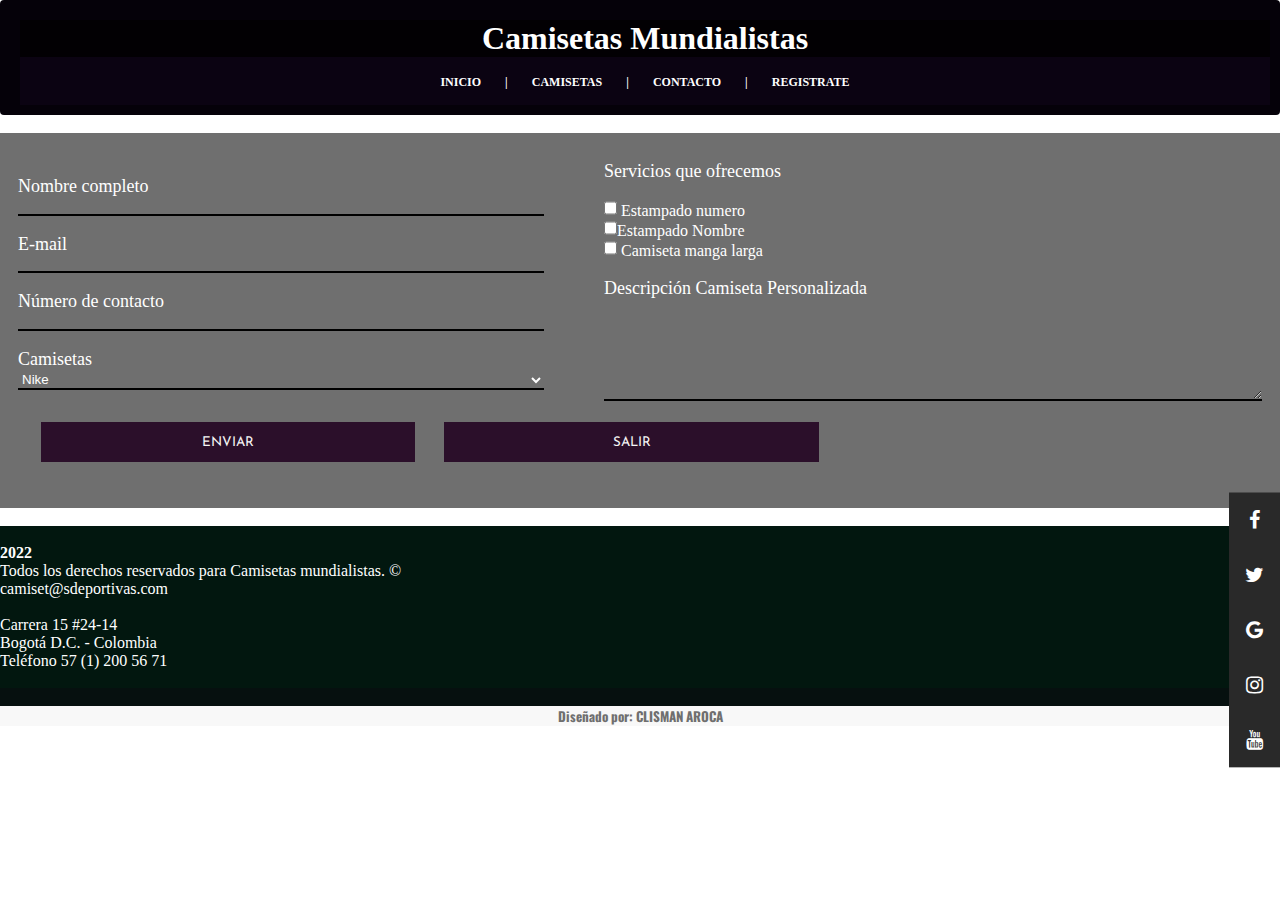
<file: html/Contacto.html>
<!DOCTYPE html>
<html lang="es">

<head>
    <meta http-equiv="content-type" content="text/html" charset="UTF-8">
    <title>InterioresDita - Contacto</title>
    <meta name="viewport" content="width=device-width, initial-scale=1.0">
    <link rel="stylesheet" href="https://cdn.jsdelivr.net/npm/bootstrap@4.6.0/dist/css/bootstrap.min.css" integrity="sha384-B0vP5xmATw1+K9KRQjQERJvTumQW0nPEzvF6L/Z6nronJ3oUOFUFpCjEUQouq2+l" crossorigin="anonymous">
    <link rel="stylesheet" type="text/css" href="../CSS/Formavanz_estilos.css">
    <link rel="stylesheet" type="text/css" href="../CSS/EstiloContacto.css">
    <link rel="stylesheet" href="../CSS/estilo1std.css">
    <link rel="icon" href="../Img/camiseta nike.png" type="image/png" />

</head>

<body>
    <link rel="stylesheet" href="https://cdnjs.cloudflare.com/ajax/libs/font-awesome/4.7.0/css/font-awesome.min.css">

    <!-- The social media icon bar -->
    <div class="icon-bar">
        <a href="https://es-la.facebook.com/" class="facebook"><i class="fa fa-facebook"></i></a>
        <a href="https://twitter.com" class="twitter"><i class="fa fa-twitter"></i></a>
        <a href="https://google.com" class="google"><i class="fa fa-google"></i></a>
        <a href="https://instagram.com" class="instagram"><i class="fa fa-instagram"></i></a>
        <a href="https://youtube.com" class="youtube"><i class="fa fa-youtube"></i></a>
    </div>
    <header>
        <div class="container-fluid Heady">
            <center>
            <h1>Camisetas Mundialistas</h1>
            <nav id="menu">
                <ul class="mainmenu">
                    <li><a class="menu" href="../Index.html">INICIO</a></li>
                    <li>|</li>
                    <li><a class="menu" href="ProductosCarr2.html">CAMISETAS</a></li>
                    <li>|</li>
                    <li><a class="menu" href="Contacto.html">CONTACTO</a></li>
                    <li>|</li>
                    <li><a class="menu" href="Registro.html">REGISTRATE</a></li>
                </ul>
            </nav>
        </div>
    </header>
    <br>

    <div class="container">
        <div class="main row Gris">
            <form action="mailto:cuenta usuario@dominio" method="post" enctype="text/plain">
                <fieldset>
                    <table>
                        <tr>
                            <td class="td-table">
                                <label for="nombre">Nombre completo</label><br>
                                <input class="input-Contact" name="nombre" type="text" placeholder="" required="">
                                <br><br>
                                <label for="Email">E-mail</label><br>
                                <input class="input-Contact" name="email" type="email" placeholder="" required="">
                                <br><br>
                                <label for="Numero">Número de contacto</label><br>
                                <input class="input-Contact" name="Numero" type="text" placeholder="" required="">
                                <br><br>
                                <label for="Servicio">Camisetas</label><br>
                                <select class="input-Contact" name="select inputs">
                     <option>Nike</option>
                     <option>Adidas</option>
                     <option>Ambas</option>
                    </select>
                            </td class="td-table">
                            <td>
                                <label for="Producto">Servicios que ofrecemos</label>
                                <br><br>
                                <input name="Dormitorio" type="checkbox"> Estampado numero<br>
                                <input name="Sala" type="checkbox">Estampado Nombre<br>
                                <input name="Comedor" type="checkbox"> Camiseta manga larga<br>
                                <br>
                                <label for="coment">Descripción Camiseta Personalizada</label><br>
                                <textarea class="coment" name="mensaje" rows="10" cols="80"></textarea>
                            </td>
                        </tr>
                    </table>
                </fieldset>
                <button type="submit" class="btn-2" onclick="recargar();">ENVIAR</button>
                <button type="reset" class="btn-2">SALIR</button>
            </form>

        </div>
    </div>
    <br>
    <footer>
        <div class="container-fluid">
            <div class="row Azulito">
                <div class="col-xs-12 col-sm-8">
                    <br><b>2022</b> <br>Todos los derechos reservados para Camisetas mundialistas. &copy; <br> camiset@sdeportivas.com
                </div>
                <div class="col-xs-12 col-sm-4">
                    <br> Carrera 15 #24-14 <br>Bogotá D.C. - Colombia <br>Teléfono 57 (1) 200 56 71
                    <br>
                </div>
                <br>
            </div>
            <br>
            <div class="row">
                <div class="col-md-12 Blanco">
                    <center>
                        <h5 class="designBy">
                            Diseñado por: CLISMAN AROCA
                        </h5>
                    </center>
                </div>
            </div>
        </div>

    </footer>

    <script>
        function recargar() {
            window.location.reload();
        }
    </script>
    <script src="https://code.jquery.com/jquery-3.5.1.slim.min.js" integrity="sha384-DfXdz2htPH0lsSSs5nCTpuj/zy4C+OGpamoFVy38MVBnE+IbbVYUew+OrCXaRkfj" crossorigin="anonymous"></script>
    <script src="https://cdn.jsdelivr.net/npm/bootstrap@4.6.0/dist/js/bootstrap.bundle.min.js" integrity="sha384-Piv4xVNRyMGpqkS2by6br4gNJ7DXjqk09RmUpJ8jgGtD7zP9yug3goQfGII0yAns" crossorigin="anonymous"></script>
</body>

</html>
</file>
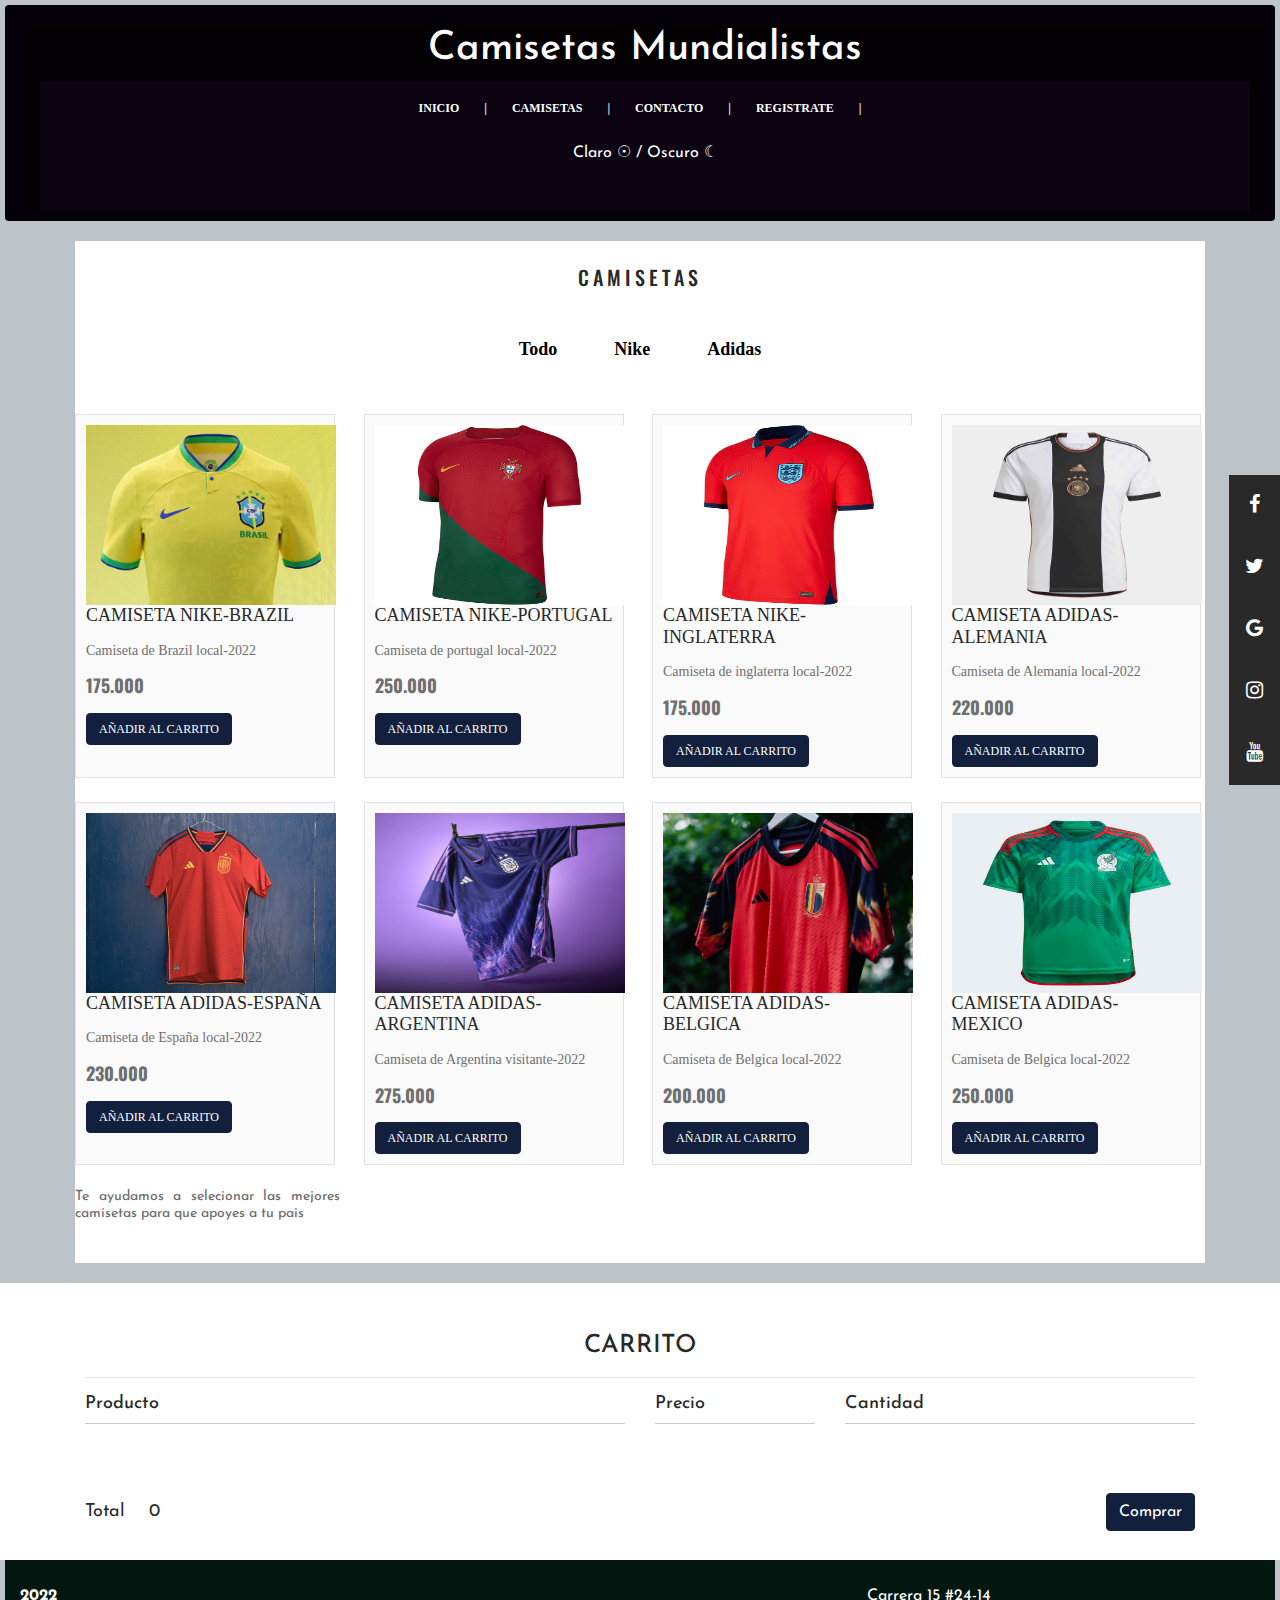
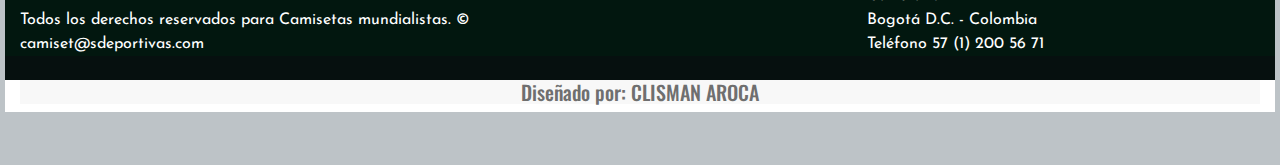
<file: html/ProductosCarr2.html>
<!DOCTYPE html>
<html lang="en">

<head>
    <meta charset="UTF-8">
    <meta name="viewport" content="width=device-width, initial-scale=1.0">
    <link rel="stylesheet" href="https://stackpath.bootstrapcdn.com/bootstrap/4.5.2/css/bootstrap.min.css" integrity="sha384-JcKb8q3iqJ61gNV9KGb8thSsNjpSL0n8PARn9HuZOnIxN0hoP+VmmDGMN5t9UJ0Z" crossorigin="anonymous">
    <link rel="stylesheet" href="https://cdn.jsdelivr.net/npm/bootstrap@4.6.0/dist/css/bootstrap.min.css" integrity="sha384-B0vP5xmATw1+K9KRQjQERJvTumQW0nPEzvF6L/Z6nronJ3oUOFUFpCjEUQouq2+l" crossorigin="anonymous">
    <link rel="stylesheet" type="text/css" href="../CSS/EstiloFiltros.css">
    <link rel="stylesheet" href="../CSS/estilo1std.css">
    <link rel="stylesheet" type="text/css" href="../CSS/Oscuro.css">
    <link rel="icon" href="../Img/camiseta nike.png" type="image/png" />
    <title>Camisetas Mundialistas-camisetas</title>
</head>

<body class="bodyL" id="body">

    <link rel="stylesheet" href="https://cdnjs.cloudflare.com/ajax/libs/font-awesome/4.7.0/css/font-awesome.min.css">

    <!-- The social media icon bar -->
    <div class="icon-bar">
        <a href="https://es-la.facebook.com/" class="facebook"><i class="fa fa-facebook"></i></a>
        <a href="https://twitter.com" class="twitter"><i class="fa fa-twitter"></i></a>
        <a href="https://google.com" class="google"><i class="fa fa-google"></i></a>
        <a href="https://instagram.com" class="instagram"><i class="fa fa-instagram"></i></a>
        <a href="https://youtube.com" class="youtube"><i class="fa fa-youtube"></i></a>
    </div>
    <header>
        <div class="container-fluid Heady">
            <center>
            <h1>Camisetas Mundialistas</h1>
            <nav id="menu">
                <ul class="mainmenu">
                    <li><a class="menu" href="../Index.html">INICIO</a></li>
                    <li>|</li>
                    <li><a class="menu" href="ProductosCarr2.html">CAMISETAS</a></li>
                    <li>|</li>
                    <li><a class="menu" href="Contacto.html">CONTACTO</a></li>
                    <li>|</li>
                    <li><a class="menu" href="Registro.html">REGISTRATE</a></li>
                    <li>|</li>
                    <li>
                        <form action="">
                            <input id="boton" class="btn btn-default" type="button" value="Claro &#9737; / Oscuro &#9790;">
                        </form>
                    </li>
                </ul>
            </nav>
        </div>
    </header>



    <!-- START SECTION STORE -->
    <div class="container containerL" id="Container">
        <div class="main row Blanco" id="Blanco">
            <section class="author-archive col-md-12">
                <div class="Contenido1"><br>
                    <h1 class="Title-Prod">CAMISETAS </h1>
                    <input type="radio" id="TODOS" name="categories" value="TODOS" checked>
                    <input type="radio" id="Habitacion" name="categories" value="Habitacion">
                    <input type="radio" id="Salas" name="categories" value="Salas">

                    <ol class="filters">
                        <li>
                            <label for="TODOS">Todo</label>
                        </li>
                        <li>
                            <label for="Habitacion">Nike</label>
                        </li>
                        <li>
                            <label for="Salas">Adidas</label>
                        </li>
                    </ol>

                    <ol class="posts">
                        <!--Habitaciones-->
                        <li class="post" data-category="Habitacion">

                            <div class="item">
                                <img class="item-image" src="../Img/brazil.jpg"><br>
                                <h2 class="item-title">
                                    <p class="Subtitilo">CAMISETA NIKE-BRAZIL</p>
                                </h2>
                                <h2>
                                    <p class="Descripcion">Camiseta de Brazil local-2022</p>
                                </h2>
                                <div class="item-details"></div>
                                <h4 class="item-price">
                                    <p class="Precio"><b>175.000</b></p>
                                </h4>
                                <button class="item-button btn btn-primary addToCart">AÑADIR AL CARRITO</button>
                            </div>
                        </li>

                        <li class="post" data-category="Habitacion">
                            <div class="item">
                                <img class="item-image" src="../Img/portugal nike.jpg"><br>
                                <h2 class="item-title">
                                    <p class="Subtitilo">CAMISETA NIKE-PORTUGAL</p>
                                </h2>
                                <h2>
                                    <p class="Descripcion">Camiseta de portugal local-2022</p>
                                </h2>
                                <div class="item-details">
                                    <h4 class="item-price">
                                        <p class="Precio"><b>250.000</b></p>
                                    </h4>
                                    <button class="item-button btn btn-primary addToCart">AÑADIR AL CARRITO</button>
                                </div>
                            </div>
                        </li>

                        <li class="post" data-category="Habitacion">
                            <div class="item">
                                <img class="item-image" src="../Img/inglaterra 2022.jpg"><br>
                                <h2 class="item-title">
                                    <p class="Subtitilo">CAMISETA NIKE-INGLATERRA</p>
                                </h2>
                                <h2>
                                    <p class="Descripcion">Camiseta de inglaterra local-2022</p>
                                </h2>
                                <div class="item-details">
                                    <h4 class="item-price">
                                        <p class="Precio"><b>175.000</b></p>
                                    </h4>
                                    <button class="item-button btn btn-primary addToCart">AÑADIR AL CARRITO</button>
                                </div>
                            </div>
                        </li>

                        <!--salas-->

                        <li class="post" data-category="Salas Comedor">
                            <div class="item">
                                <img class="item-image " src="../Img/alemania 2022.jpg"><br>
                                <h2 class="item-title">
                                    <p class="Subtitilo">CAMISETA ADIDAS-ALEMANIA</p>
                                </h2>
                                <h2>
                                    <p class="Descripcion">Camiseta de Alemania local-2022</p>
                                </h2>
                                <div class="item-details ">
                                    <h4 class="item-price ">
                                        <p class="Precio"><b>220.000</b></p>
                                    </h4>
                                    <button class="item-button btn btn-primary addToCart ">AÑADIR AL CARRITO</button>
                                </div>
                            </div>
                        </li>

                        <li class="post" data-category="Salas">
                            <div class="item">
                                <img class="item-image " src="../Img/españa 2022.jpg"><br>
                                <h2 class="item-title">
                                    <p class="Subtitilo">CAMISETA ADIDAS-ESPAÑA</p>
                                </h2>
                                <h2>
                                    <p class="Descripcion">Camiseta de España local-2022</p>
                                </h2>
                                <div class="item-details ">
                                    <h4 class="item-price ">
                                        <p class="Precio"><b>230.000</b></p>
                                    </h4>
                                    <button class="item-button btn btn-primary addToCart ">AÑADIR AL CARRITO</button>
                                </div>
                            </div>
                        </li>

                        <li class="post" data-category="Salas">
                            <div class="item">
                                <img class="item-image " src="../Img/argentina 2022.jpeg"><br>
                                <h2 class="item-title">
                                    <p class="Subtitilo">CAMISETA ADIDAS-ARGENTINA</p>
                                </h2>
                                <h2>
                                    <p class="Descripcion">Camiseta de Argentina visitante-2022</p>
                                </h2>
                                <div class="item-details ">
                                    <h4 class="item-price ">
                                        <p class="Precio"><b>275.000</b></p>
                                    </h4>
                                    <button class="item-button btn btn-primary addToCart ">AÑADIR AL CARRITO</button>
                                </div>
                            </div>
                        </li>

                        <li class="post" data-category="Salas">
                            <div class="item">
                                <img class="item-image " src="../Img/belgica 2022.jpg"><br>
                                <h2 class="item-title">
                                    <p class="Subtitilo">CAMISETA ADIDAS-BELGICA</p>
                                </h2>
                                <h2>
                                    <p class="Descripcion">Camiseta de Belgica local-2022</p>
                                </h2>
                                <div class="item-details ">
                                    <h4 class="item-price ">
                                        <p class="Precio"><b>200.000</b></p>
                                    </h4>
                                    <button class="item-button btn btn-primary addToCart ">AÑADIR AL CARRITO</button>
                                </div>
                            </div>
                        </li>

                        <li class="post" data-category="Salas">
                            <div class="item">
                                <img class="item-image " src="../Img/mexico 2022.jpg"><br>
                                <h2 class="item-title">
                                    <p class="Subtitilo">CAMISETA ADIDAS-MEXICO</p>
                                </h2>
                                <h2>
                                    <p class="Descripcion">Camiseta de Belgica local-2022</p>
                                </h2>
                                <div class="item-details ">
                                    <h4 class="item-price ">
                                        <p class="Precio"><b>250.000</b></p>
                                    </h4>
                                    <button class="item-button btn btn-primary addToCart ">AÑADIR AL CARRITO</button>
                                </div>
                            </div>
                        </li>
                                <h2>
                                    <p class="Descripcion">Te ayudamos a selecionar las mejores camisetas para que apoyes a tu pais</p>
                                </h2>
                            </div>
                        </li>
                </div>
            </section>
        </div>

        <!-- END SECTION STORE -->
        <!-- START SECTION SHOPPING CART -->
        <div class="row Blanco2" id="Blanco2">
            <section class="shopping-cart col-md-12">
                <div class="container "><br><br>
                    <h1 class="text-center">CARRITO</h1>
                    <hr>
                    <div class="row ">
                        <div class="col-6 ">
                            <div class="shopping-cart-header ">
                                <h6>Producto</h6>
                            </div>
                        </div>
                        <div class="col-2 ">
                            <div class="shopping-cart-header ">
                                <h6 class="text-truncate ">Precio</h6>
                            </div>
                        </div>
                        <div class="col-4 ">
                            <div class="shopping-cart-header ">
                                <h6>Cantidad</h6>
                            </div>
                        </div>
                    </div>
                    <!-- ? START SHOPPING CART ITEMS -->
                    <div class="shopping-cart-items shoppingCartItemsContainer ">
                    </div>
                    <!-- ? END SHOPPING CART ITEMS -->

                    <!-- START TOTAL -->
                    <div class="row ">
                        <div class="col-12 ">
                            <div class="shopping-cart-total d-flex align-items-center ">
                                <p class="mb-0 ">Total</p>
                                <p class="ml-4 mb-0 shoppingCartTotal ">0</p>
                                <div class="toast ml-auto bg-info " role="alert " aria-live="assertive " aria-atomic="true " data-delay="2000 ">
                                    <div class="toast-header ">
                                        <span>✅</span>
                                        <strong class="mr-auto ml-1 text-secondary ">Elemento en el carrito</strong>
                                        <button type="button " class="ml-2 mb-1 close " data-dismiss="toast " aria-label="Close ">
                                    <span aria-hidden="true ">&times;</span>
                                </button>
                                    </div>
                                    <div class="toast-body text-white ">
                                        Se aumentó correctamente la cantidad
                                    </div>
                                </div>
                                <button class="btn btn-success ml-auto comprarButton " type="button " onclick="BotonComprar();">Comprar</button>
                            </div>
                        </div>
                    </div>


                </div>

            </section>
        </div>
    </div>

    <footer>
        <div class="container-fluid">
            <div class="row Azulito">
                <div class="col-xs-12 col-sm-8">
                    <br><b>2022</b> <br>Todos los derechos reservados para Camisetas mundialistas. &copy; <br> camiset@sdeportivas.com
                </div>
                <div class="col-xs-12 col-sm-4">
                    <br> Carrera 15 #24-14 <br>Bogotá D.C. - Colombia <br>Teléfono 57 (1) 200 56 71
                    <br>
                </div>
                <br>
            </div>
            <br>
            <div class="row">
                <div class="col-md-12 Blanco">
                    <center>
                        <h5 class="designBy">
                            Diseñado por: CLISMAN AROCA
                        </h5>
                    </center>
                </div>
            </div>
        </div>

    </footer>

    <br><br>



    <!-- SCRIPTS -->
    <script src="../Js/OscuroProd.js"></script>
    <script src="../Js/tienda.js "></script>
    <script src="https://code.jquery.com/jquery-3.5.1.slim.min.js " integrity="sha384-DfXdz2htPH0lsSSs5nCTpuj/zy4C+OGpamoFVy38MVBnE+IbbVYUew+OrCXaRkfj " crossorigin="anonymous "></script>
    <script src="https://cdn.jsdelivr.net/npm/popper.js@1.16.1/dist/umd/popper.min.js " integrity="sha384-9/reFTGAW83EW2RDu2S0VKaIzap3H66lZH81PoYlFhbGU+6BZp6G7niu735Sk7lN " crossorigin="anonymous "></script>

</body>

</html>
</file>
<file: CSS/Formavanz_estilos.css>
.ValControl i{
        visibility: hidden;
        position:absolute;
        top:40%;
        right: 10px;
    }

.ValControl.success input{
    border-color:rgb(138, 33, 186);
}
.ValControl.error input{
    border-color:rgb(123, 43, 43);
}
.ValControl.success textarea{
    border-color:rgb(138, 33, 186);
}
.ValControl.error textarea{
    border-color:red;
}
.ValControl.success i.fa-check-circle{
    color:lime;
    visibility: visible;
    position: relative;
    margin: 1em;
}
.ValControl.error i.fa-exclamation-circle{
    color:red;
    visibility: visible;
    position: relative;
    margin-left: 1em;
}
.ValControl small{
    color:red;
    bottom:0;
    left:0;
    visibility: hidden;
}
.ValControl.error small{
    visibility: visible;
}
.text-muted {
    color: #fff !important;
}
</file>
<file: CSS/EstiloContacto.css>
.Gris {
    background-color: #6f6f6f !important;
    padding: 1em;
}

form {
    width: 100%;
    margin: 10px auto;
    color: #fff;
    margin-left: 0px;
}

td.td-table {
    width: 50%;
}

label {
    font-size: 18px;
    outline: none;
}

textarea {
    max-height: 100px;
    outline: none;
    color: #fff;
}

input:focus,
textarea:focus {
    outline: none;
    border-bottom: #8e1bb5 2px solid;
    background-color: #6f6f6f;
    cursor: pointer;
    color: #fff;
}

fieldset {
    border-style: none;
    outline: none;
    font-style: #fff;
    margin-left: 40px;
    margin: auto;
}

form button {
    width: 30%;
    margin: 15px 0px 20px 25px;
    height: 40px;
    background-color: #2b0f2a;
    border: 0px;
    color: whitesmoke;
}

form button:hover {
    background: #12203e;
    text-decoration: underline;
    color: #fff;
    cursor: pointer;
}

form input {
    height: 16px;
    box-sizing: border-box;
    border: 0px;
    outline: none;
    background-color: #6f6f6f;
    border-bottom: #000000 2px solid;
    font-style: #fff;
}

.input-Contact {
    width: 90%;
}

select {
    background-color: #6f6f6f;
    outline: none;
    border: 0px;
    color: #fff;
    border-bottom: #000000 2px solid;
}

select:focus {
    background-color: #12203e;
    outline: none;
}

textarea.coment {
    background-color: #6f6f6f;
    outline: none;
    border: 0px;
    color: #fff;
    border-bottom: #000000 2px solid;
}
</file>
<file: CSS/estilo1std.css>
@import url('https://fonts.googleapis.com/css2?family=Krona+One&display=swap');
            @import url('https://fonts.googleapis.com/css2?family=Josefin+Sans&family=Oswald:wght@500&display=swap');
            /* {
                outline: 1px red solid;
            }*/
            
            * {
                margin: 0;
                padding: 0;
            }
            
            .bodyL {
                background-color: #bdc3c7 !important;
                color: #000;
                margin: 5px !important;
                padding: 0 !important;
                font-family: 'Josefin Sans', sans-serif !important;
            }
            
            header {
                background-color: #050109 !important;
                border-radius: 4px;
                padding-left: 20px !important;
                padding-top: 20px !important;
                padding: 10px;
                color: #fff !important;
            }
            
            ul {
                padding: 0 0;
                margin: 0 0px;
                display: block;
                color: #fff i !important;
            }
            
            li {
                display: inline;
                list-style: none;
                margin: 0 0px;
                font: bold 12px Verdana;
                padding: 10px;
            }
            
            a.menu:hover {
                color: #65868B !important;
                text-decoration: none;
            }
            
            li a.menu:hover {
                padding-bottom: 10px;
                border-bottom: #F0CAA3 3px solid;
            }
            
            #menu {
                background: #0b0312;
                padding: 15px 15px;
            }
            
            a {
                color: #fff !important;
                text-decoration: none !important;
            }
            
            h3.subt {
                color: #292929;
                letter-spacing: 0.2em;
            }
            
            h3 {
                letter-spacing: 0.2em;
            }
            
            h3,
            h4,
            h5 {
                color: #6f6f6f;
                font-family: 'Oswald', sans-serif;
            }
            
            .row2 {
                margin-left: 0px !important;
            }
            
            p.Descripcion {
                text-align: justify;
            }
            
            .Heady {
                background-color: #020003 !important;
            }
            
            .Azul {
                background-color: #12203e !important;
            }
            
            .Blanco {
                background-color: #fff !important;
            }
            
            .Blanco2 {
                background-color: #fff !important;
            }
            
            .Blanco3 {
                background-color: #fff !important;
            }
            
            .Azulito {
                background-color: #02170f !important;
            }
            
            .Widget-1,
            .Widget-2,
            .Widget-3,
            .Widget-4,
            .Widget-5,
            .Widget-6,
            .Widget-7,
            .Widget-8 {
                background-color: #12203e !important;
                color: #fff;
                border: #fff 8px solid;
                /*padding: 20px !important;*/
            }
            
            .containerL {
                background-color: #bdc3c7 !important;
                padding: 20px !important;
                border-radius: 4px !important;
            }
            
            Footer {
                background-color: #06100f;
                color: #fff;
            }
            
            .designBy {
                background-color: #f8f8f8;
                text-align: center;
            }
            
            img.Logo {
                width: 100%;
                padding: 20px;
            }
            
            img.showText {
                width: 230px;
                height: 170px;
                margin-top: 7px;
            }
            /* Parent Container */
            
            .content_img {
                position: relative;
                width: 280px;
                height: 200px;
                float: left;
                margin-right: 0px;
            }
            /* Child Text Container */
            
            .content_img div {
                position: absolute;
                top: 12%;
                left: 12%;
                background: white;
                color: black !important;
                padding: 10px;
                font-family: sans-serif;
                opacity: 0;
                visibility: hidden;
                -webkit-transition: visibility 0s, opacity 0.5s linear;
                transition: visibility 0s, opacity 0.5s linear;
            }
            
            .content_img span {
                font-weight: bold;
                font-size: 2em;
                padding: .5em;
                position: absolute;
                right: 0%;
                top: 0%;
            }
            
            span.rotate:hover {
                transform: rotate(45deg);
            }
            /* Hover on Parent Container */
            
            .content_img:hover {
                cursor: pointer;
            }
            
            .content_img:hover div {
                width: 230px;
                height: 170px;
                color: black !important;
                visibility: visible;
                opacity: 0.9;
                margin-left: -15px !important;
                margin-top: -15px !important;
            }
            
            div.Videos {
                display: inline-block;
                position: relative;
                width: 100%;
                /*height: 260px !important;*/
                background-color: #12203e;
            }
            
            div.Vid1,
            div.Vid2,
            div.Vid3,
            div.Vid4 {
                display: inline-block;
                position: relative;
                width: 270px;
                padding: 2px;
                margin-top: 12px;
                margin-left: 7px;
            }
            
            div.Videos p {
                padding: 1em;
                color: #fff;
            }
            /*Prod-HTML*/
            
            img.Products {
                display: block;
                max-width: 100%;
                height: auto;
            }
            /*StikyBar*/
            
            .icon-bar {
                position: fixed;
                top: 70%;
                right: 0%;
                -webkit-transform: translateY(-50%);
                -ms-transform: translateY(-50%);
                transform: translateY(-50%);
                background-color: #292929;
                z-index: 10;
            }
            /* Style the icon bar links */
            
            .icon-bar a {
                display: block;
                text-align: center;
                padding: 16px;
                transition: all 0.3s ease;
                color: white;
                font-size: 20px;
            }
            /* Style the social media icons with color, if you want */
            
            .icon-bar a:hover {
                background-color: #1597c2;
                border-bottom: #b915e2 1px solid;
            }
            /*Color Fondo Contacto*/
            
            .Gris {
                background-color: #6f6f6f !important;
                padding: 1em;
            }
            /*Buttons
            
            button.btn-2 {
                background-color: #2067a3;
                color: #fff;
                display: inline-block;
                width: 47%;
                font-family: 'Josefin Sans', sans-serif;
                text-decoration: none !important;
            }*/
            
            .btn-default {
                color: #fff !important;
                font-family: 'Josefin Sans', sans-serif;
                padding-top: 20px !important;
            }
            
            .btn-default:hover {
                color: #2067a3 !important;
            }
            
            button.btn-2 {
                font-family: 'Josefin Sans', sans-serif;
            }
</file>
<file: CSS/Oscuro.css>
.bodyO {
    background-color: #38393a !important;
    color: #fff;
    margin: 5px !important;
    padding: 0 !important;
    font-family: 'Josefin Sans', sans-serif !important;
}

.containerO {
    background-color: #38393a !important;
    padding: 20px !important;
    border-radius: 4px !important;
}

.Gris {
    background-color: #484949 !important;
}

.Widget-1O,
.Widget-2O,
.Widget-3O,
.Widget-4O,
.Widget-5O,
.Widget-6O,
.Widget-7O,
.Widget-8O {
    background-color: #12203e !important;
    color: #fff;
    border: #484949 8px solid !important;
}
</file>
<file: CSS/EstiloFiltros.css>
/* RESET RULES
–––––––––––––––––––––––––––––––––––––––––––––––––– */

:root {
    --black: #3a3a3a;
    --white: #fff;
    --blue: #12203e;
}

.author-archive {
    padding: 0em;
    width: 100%;
}

.container1 {
    max-width: 100%;
    margin: 0 auto;
}

h1.Title-Prod {
    text-align: center;
    margin-bottom: 2rem;
    color: #292929;
    letter-spacing: 0.2em;
    font-family: 'Oswald', sans-serif;
    font-size: 20px;
}

p.Subtitilo {
    color: #292929;
    font-size: 18px;
}

p.Descripcion {
    color: #6f6f6f;
    font-size: 14px;
}

p.Precio {
    color: #6f6f6f;
    font-size: 18px;
}

h1.Title-Prod a {
    transition: all 0.1s;
}

h1.Title-Prod a:hover {
    background: var(--blue);
    color: var(--white);
}

h1.text-center {
    font-family: 'Josefin Sans', sans-serif !important;
    font-size: 25px !important;
    color: #292929 !important;
}

h6 {
    font-family: 'Josefin Sans', sans-serif !important;
    font-size: 18px !important;
    color: #292929 !important;
}

p.mb-0 {
    font-family: 'Josefin Sans', sans-serif !important;
    font-size: 18px !important;
    color: #292929 !important;
}

input[type="radio"] {
    position: absolute;
    left: -9999px;
}


/* FILTERS
–––––––––––––––––––––––––––––––––––––––––––––––––– */

.filters {
    text-align: center;
    margin-bottom: 2rem;
}

.filters * {
    display: inline-block;
}

.filters label {
    padding: 0.5rem 1rem;
    margin-bottom: 0.25rem;
    border-radius: 2rem;
    min-width: 50px;
    line-height: normal;
    cursor: pointer;
    transition: all 0.1s;
    font-size: 18px;
}

.filters label:hover {
    background: var(--blue);
    color: var(--white);
    font-size: 18px;
}


/* FILTERED ELEMENTS (POSTS)
–––––––––––––––––––––––––––––––––––––––––––––––––– */

.post img {
    width: 250px;
    height: 180px;
}

.posts li.post {
    width: 260px;
}

.posts {
    display: grid;
    grid-gap: 1.5rem;
    grid-template-columns: repeat(4, 1fr);
    /*display: inline-block;*/
}

.posts .post {
    background: #fafafa;
    border: 1px solid rgba(0, 0, 0, 0.1);
}

.posts .post-title {
    font-size: 1.3rem;
}

.posts .post-title:hover {
    text-decoration: underline;
}

.posts figcaption {
    padding: 1rem;
}

.posts .post-categories {
    margin-bottom: 0.75rem;
    font-size: 0.75rem;
}

.posts .post-categories * {
    display: inline-block;
}

.posts .post-categories li {
    margin-bottom: 0.2rem;
}

.posts .post-categories a {
    padding: 0.2rem 0.5rem;
    border-radius: 1rem;
    border: 1px solid;
    line-height: normal;
    transition: all 0.1s;
}

.posts .post-categories a:hover {
    background: var(--blue);
    color: var(--white);
}


/* FILTERING RULES
–––––––––––––––––––––––––––––––––––––––––––––––––– */

[value="All"]:checked~.filters [for="All"],
[value="Habitacion"]:checked~.filters [for="Habitacion"],
[value="Salas"]:checked~.filters [for="Salas"],
[value="Comedor"]:checked~.filters [for="Comedor"],
[value="Servicios"]:checked~.filters [for="Servicios"] {
    background: var(--blue);
    color: var(--white);
}

[value="All"]:checked~.posts [data-category] {
    display: block;
}

[value="Habitacion"]:checked~.posts .post:not([data-category~="Habitacion"]),
[value="Salas"]:checked~.posts .post:not([data-category~="Salas"]),
[value="Comedor"]:checked~.posts .post:not([data-category~="Comedor"]),
[value="Servicios"]:checked~.posts .post:not([data-category~="Servicios"]) {
    display: none;
    visibility: Hidden;
}


/* ? SHOPPING CART */

.shopping-cart-items {
    padding: 20px 0px;
}

.shopping-cart-header {
    border-bottom: 1px solid #ccc;
}

.shopping-cart-image {
    max-width: 80px;
}

.shopping-cart-quantity-input {
    max-width: 45px;
    border: 1px solid #ccc;
    border-radius: 5px;
    background: #eee;
    padding: 5px;
}

.shopping-cart-total {
    min-height: 96px;
}

button.btn-danger {
    color: #fff;
    background-color: #12203e !important;
    border-color: #12203e !important;
}

button.btn-primary {
    color: #fff;
    background-color: #12203e !important;
    border-color: #12203e !important;
    font-size: 12px !important;
}

button.btn-success {
    color: #fff;
    background-color: #12203e !important;
    border-color: #12203e !important;
}
</file>
